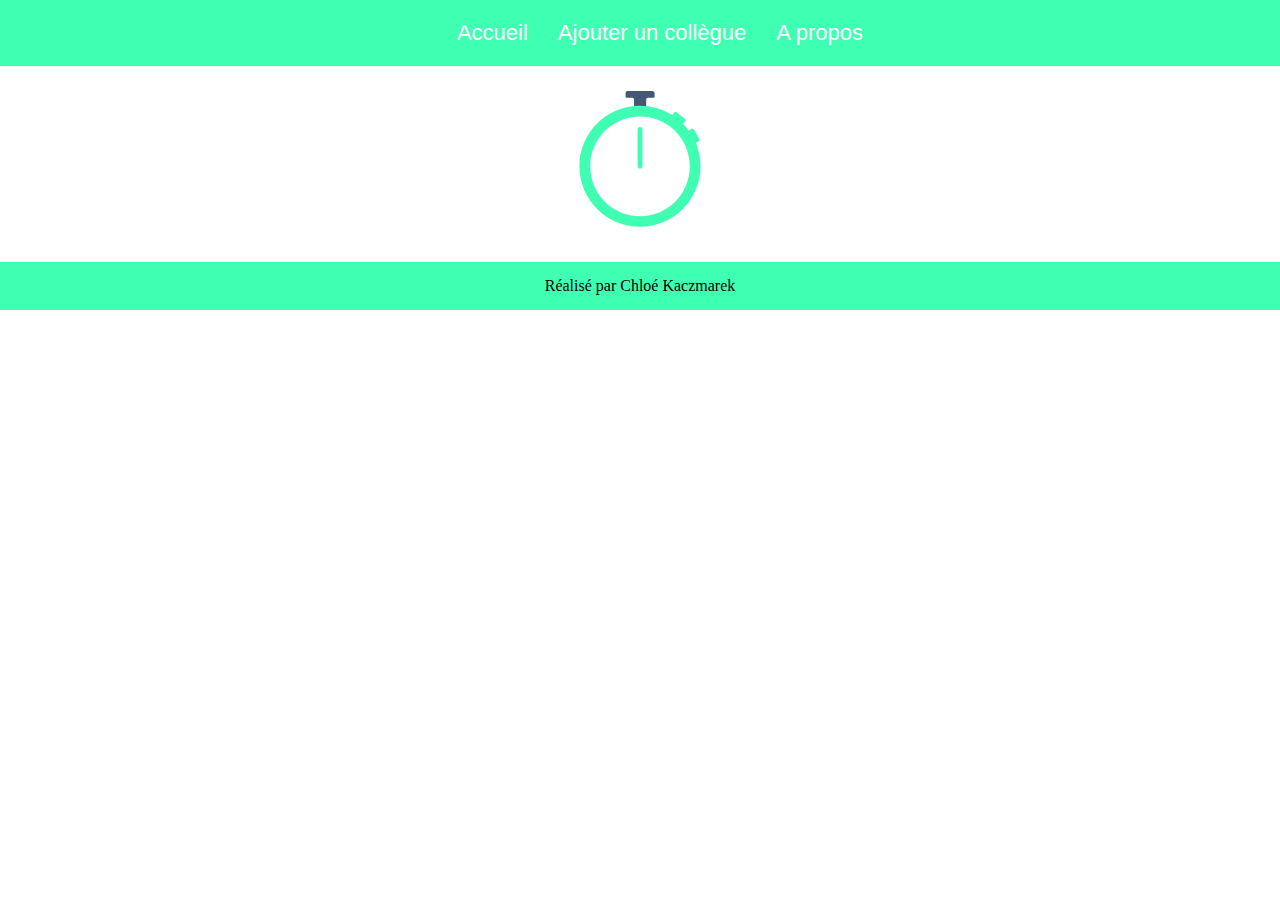
<file: index.html>
<!doctype html>
<html lang="en">
<head>
  <meta charset="utf-8">
  <title>TopColleguesFront</title>
  <base href="https://chloekcz.github.io/top-front/">
  <meta name="viewport" content="width=device-width, initial-scale=1">
  <link rel="icon" type="image/x-icon" href="favicon.ico">
  <script>
    (function(){
      var redirect = sessionStorage.redirect;
      delete sessionStorage.redirect;
      if (redirect && redirect != location.href) {
        history.replaceState(null, null, redirect);
      }
    })();
  </script>
<link rel="stylesheet" href="styles.84880655567bc56dd22b.css"></head>
<body>
  <app-root></app-root>
<script type="text/javascript" src="runtime.ec2944dd8b20ec099bf3.js"></script><script type="text/javascript" src="polyfills.20ab2d163684112c2aba.js"></script><script type="text/javascript" src="main.f8b9f45ab4283a4f3c69.js"></script></body>
</html>
</file>
<file: styles.84880655567bc56dd22b.css>
*{box-sizing:border-box;margin:0}h1,h2{font-family:Roboto;text-align:center;z-index:20}p{font-family:Roboto}h1{margin-bottom:50px}h2{margin-bottom:70px;font-weight:300}nav{background-color:#3fffb3;padding:20px 0}nav ul{display:flex;justify-content:center;align-items:center;list-style:none}nav a{padding:15px;text-decoration:none;color:#fff;font-weight:300;font-size:22px;font-family:Arial}nav .active-link{text-transform:uppercase;font-weight:600}app-menu svg{max-width:15%}#svgAnim{text-align:center}#el_0KIQ30oa7yK *{-webkit-animation:infinite;animation:infinite}#el_JaiqLpJmvNL{fill:#fff}#el_cSwiyxPTwYa{fill:#3fffb3}#liens ul{display:flex;justify-content:space-around;align-items:center;width:50%;flex-direction:row;margin:auto;list-style:none;color:#000;font-family:Roboto;font-weight:300}#liens a{color:#000}app-avis{width:100%}#buttonPlace{display:flex;justify-content:space-around;align-items:center;margin:auto}button{background-color:#000;padding:14px 20px;cursor:pointer;border:0;text-transform:uppercase;color:#fff}button a{text-decoration:none;font-family:Roboto;color:#fff}button.disabled{background-color:red}#blocs{display:flex;justify-content:space-around;align-items:flex-start}#blocCollegue{width:100%}.imgVote{width:50%}.blocVote{display:flex;justify-content:space-around;align-items:center}app-liste-collegue{display:block;width:100%}app-historique{width:20%}.card{background-color:#ededed;padding:15px;float:left;width:20%;margin:1%}.card img{width:100%;height:145px}.card p{text-align:center;margin:10px 0}.pseudo{text-transform:uppercase;font-weight:700;line-height:auto}app-apropos{display:flex;flex-direction:column}app-apropos img{-o-object-fit:contain;object-fit:contain}.desc{width:35%;margin:50px auto;font-weight:300}.footer{background-color:#3fffb3;padding:15px 0}.footer p{text-align:center}.disabled{background-color:#fff}app-details{display:flex;justify-content:center;align-items:center;margin:30px 0;flex-direction:column}.cardDetail{background-color:#3fffb3;padding:15px;text-align:center}.cardDetail img{margin-bottom:15px}.description{font-weight:300;margin-top:5px}.card a{color:#15bc7a}.blocVote{margin:1% 0}.enteteHistorique{text-align:center;padding:10px 5px;text-transform:uppercase;background-color:#3fffb3}.formCollegue{display:flex;justify-content:center;align-items:center;flex-direction:column;margin:auto auto 50px;width:20%}.formCollegue input{margin:1% 0;width:100%;padding:10px;background-color:#ededed;border:0}.formCollegue button{margin-top:25px}.champInvalid{font-size:11px;margin:2% 0}.champInvalid::before{content:'* '}.champRequis.ng-valid{border:1px solid #15bc7a}.champRequis.ng-invalid{border:1px solid #cc1313}.scoreStyle{font-size:20px}.scorePos{color:#15bc7a}.scoreNeg{color:#d72727}.scoreJuste{color:#000}.scorePos::before{content:'+'}.formAjout{background-color:#ededed;border:0;padding:10px 5px;margin:0 0 25px 15px;width:20%}.dernierVote{margin:0 0 20px 15px}
</file>
